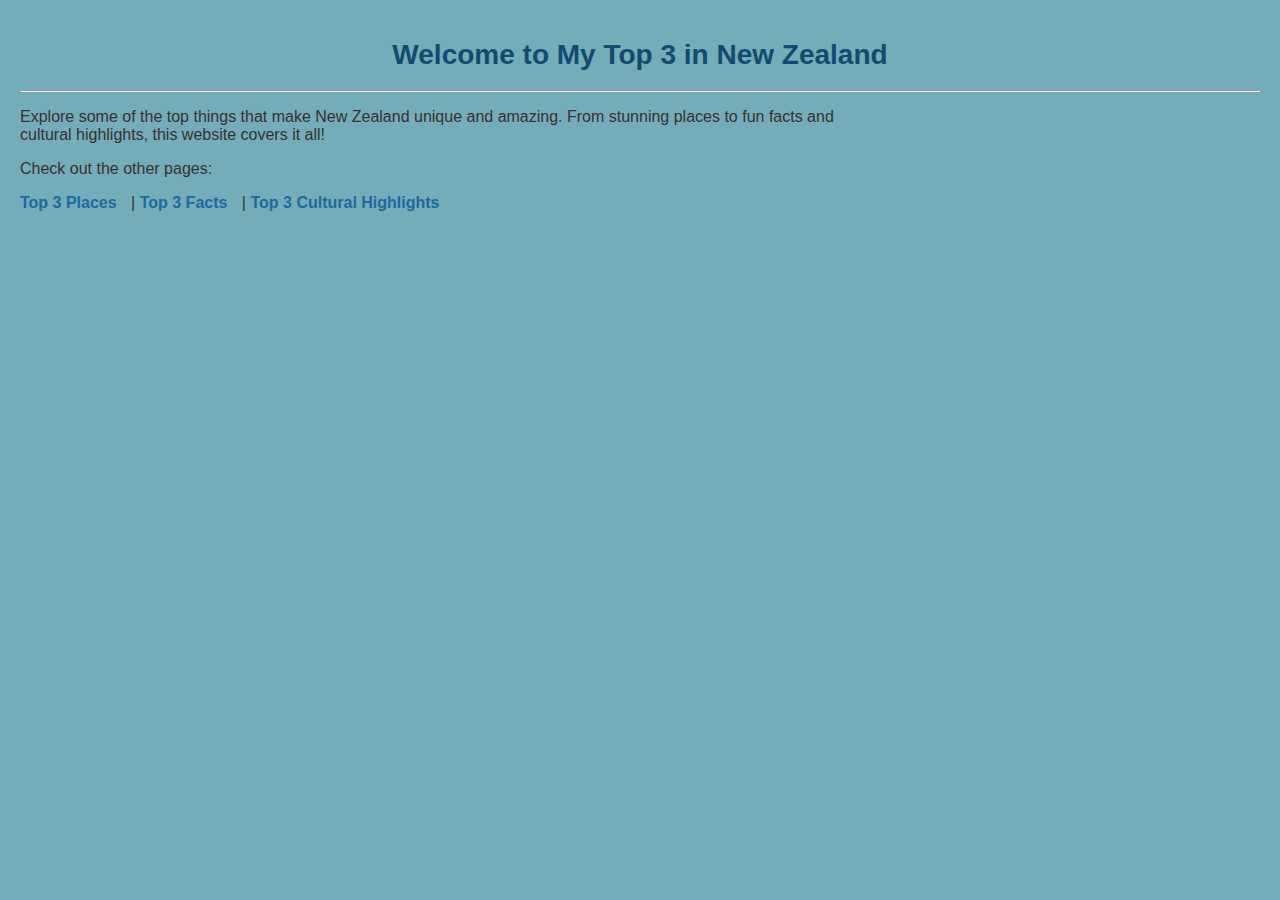
<file: index.html>
<!DOCTYPE html>
<html lang="en">

<head>
    <meta charset="UTF-8">
    <meta name="viewport" content="width=device-width, initial-scale=1.0">
    <title>Top 3 in New Zealand</title>
    <link rel="stylesheet" href="style.css">
</head>

<body>
    <h1>Welcome to My Top 3 in New Zealand</h1>
    <hr>
    <p>Explore some of the top things that make New Zealand unique and amazing. From stunning places to fun facts and <br>
        cultural highlights, this website covers it all!</p>

    <p>Check out the other pages:</p>
    <a href="places.html">Top 3 Places</a> | <a href="facts.html">Top 3 Facts</a> | <a href="culture.html">Top 3 Cultural Highlights</a>
</body>

</html>
</file>
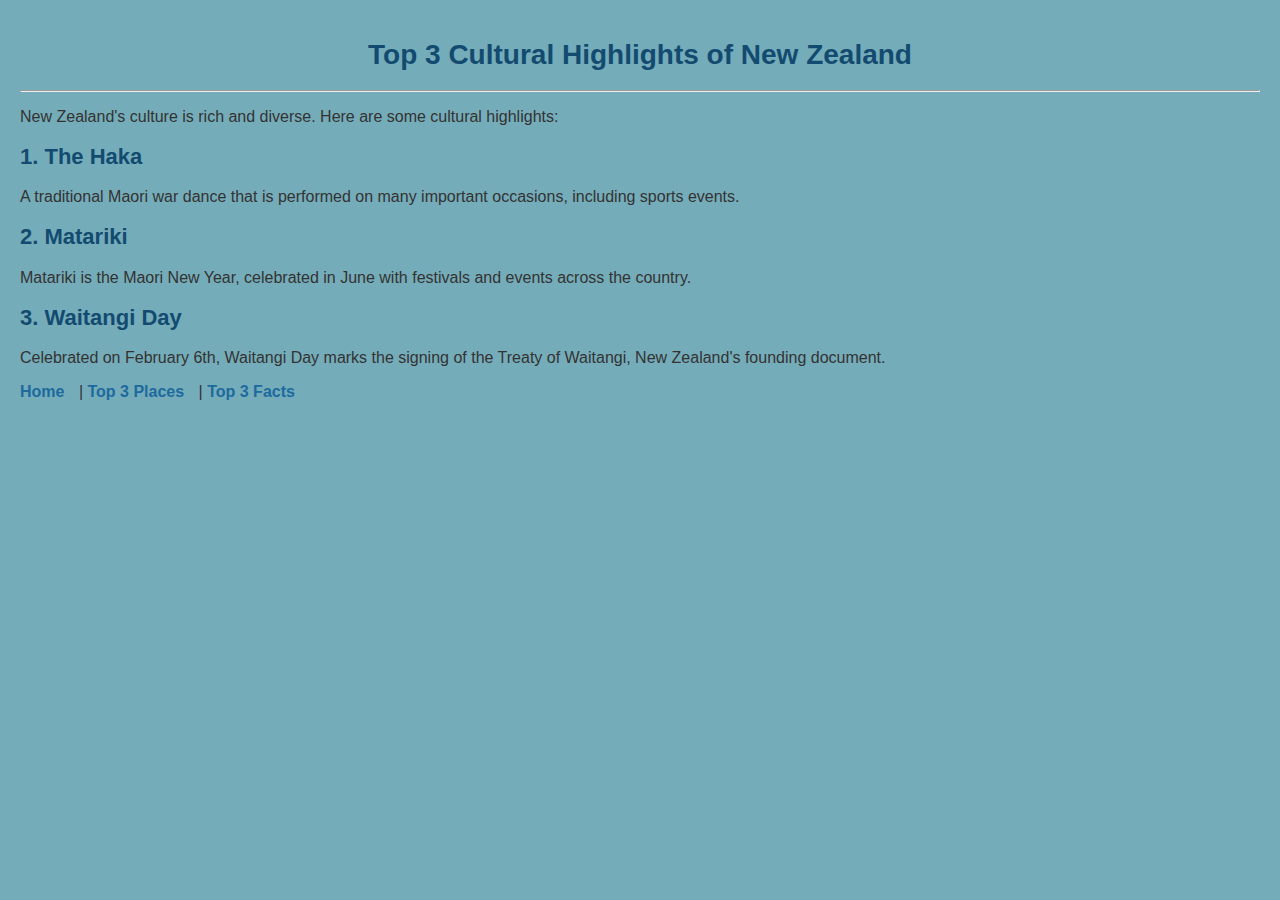
<file: culture.html>
<!DOCTYPE html>
<html lang="en">

<head>
    <meta charset="UTF-8">
    <meta name="viewport" content="width=device-width, initial-scale=1.0">
    <title>Top 3 Cultural Highlights of New Zealand</title>
    <link rel="stylesheet" href="style.css">
</head>

<body>
    <h1>Top 3 Cultural Highlights of New Zealand</h1>
    <hr>

    <p>New Zealand's culture is rich and diverse. Here are some cultural highlights:</p>

    <h2>1. The Haka</h2>
    <p>A traditional Maori war dance that is performed on many important occasions, including sports events.</p>

    <h2>2. Matariki</h2>
    <p>Matariki is the Maori New Year, celebrated in June with festivals and events across the country.</p>

    <h2>3. Waitangi Day</h2>
    <p>Celebrated on February 6th, Waitangi Day marks the signing of the Treaty of Waitangi, New Zealand's founding document.</p>

    <a href="index.html">Home</a> | <a href="places.html">Top 3 Places</a> | <a href="facts.html">Top 3 Facts</a>
</body>

</html>
</file>
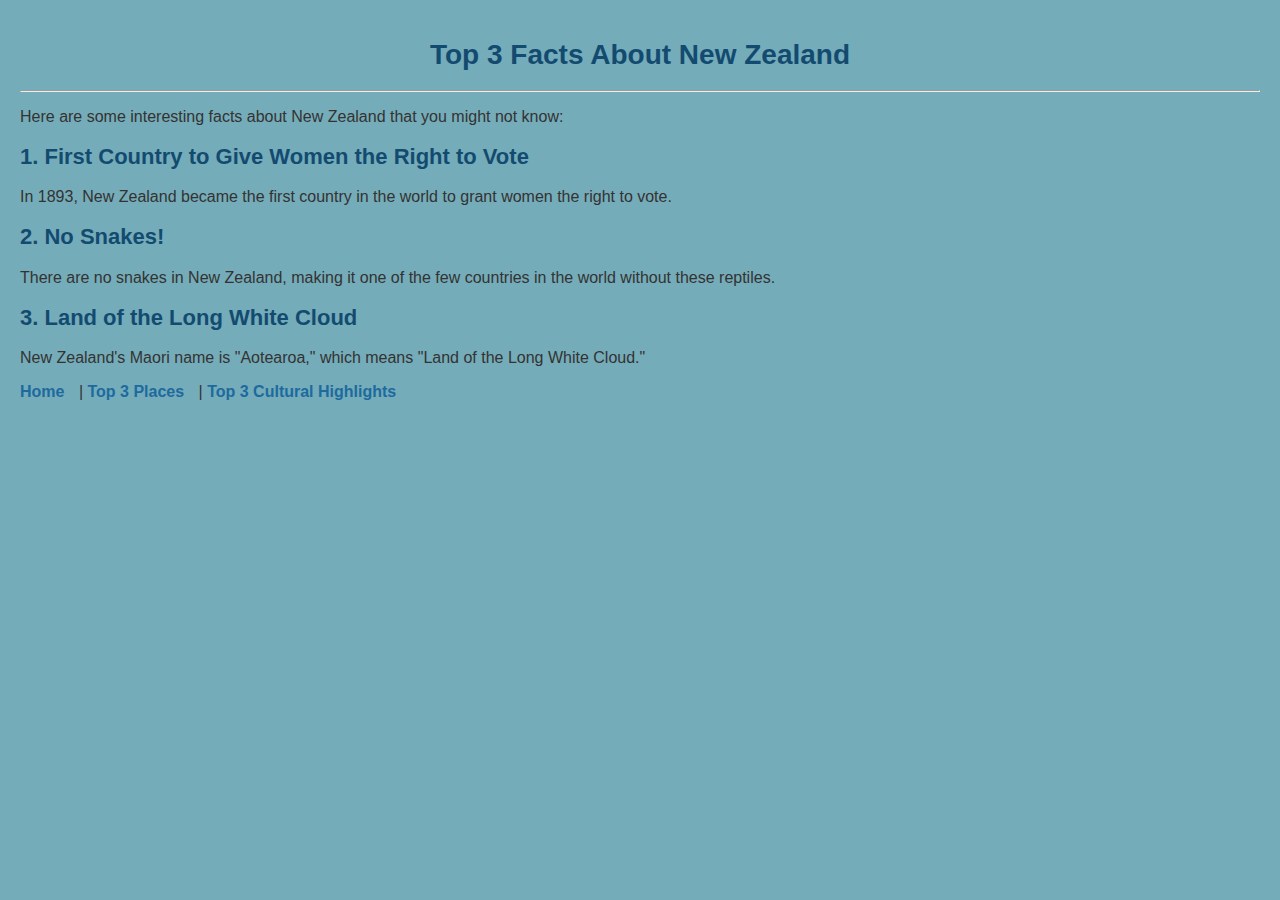
<file: facts.html>
<!DOCTYPE html>
<html lang="en">

<head>
    <meta charset="UTF-8">
    <meta name="viewport" content="width=device-width, initial-scale=1.0">
    <title>Top 3 Facts About New Zealand</title>
    <link rel="stylesheet" href="style.css">
</head>

<body>
    <h1>Top 3 Facts About New Zealand</h1>
    <hr>

    <p>Here are some interesting facts about New Zealand that you might not know:</p>

    <h2>1. First Country to Give Women the Right to Vote</h2>
    <p>In 1893, New Zealand became the first country in the world to grant women the right to vote.</p>

    <h2>2. No Snakes!</h2>
    <p>There are no snakes in New Zealand, making it one of the few countries in the world without these reptiles.</p>

    <h2>3. Land of the Long White Cloud</h2>
    <p>New Zealand's Maori name is "Aotearoa," which means "Land of the Long White Cloud."</p>

    <a href="index.html">Home</a> | <a href="places.html">Top 3 Places</a> | <a href="culture.html">Top 3 Cultural Highlights</a>
</body>

</html>
</file>
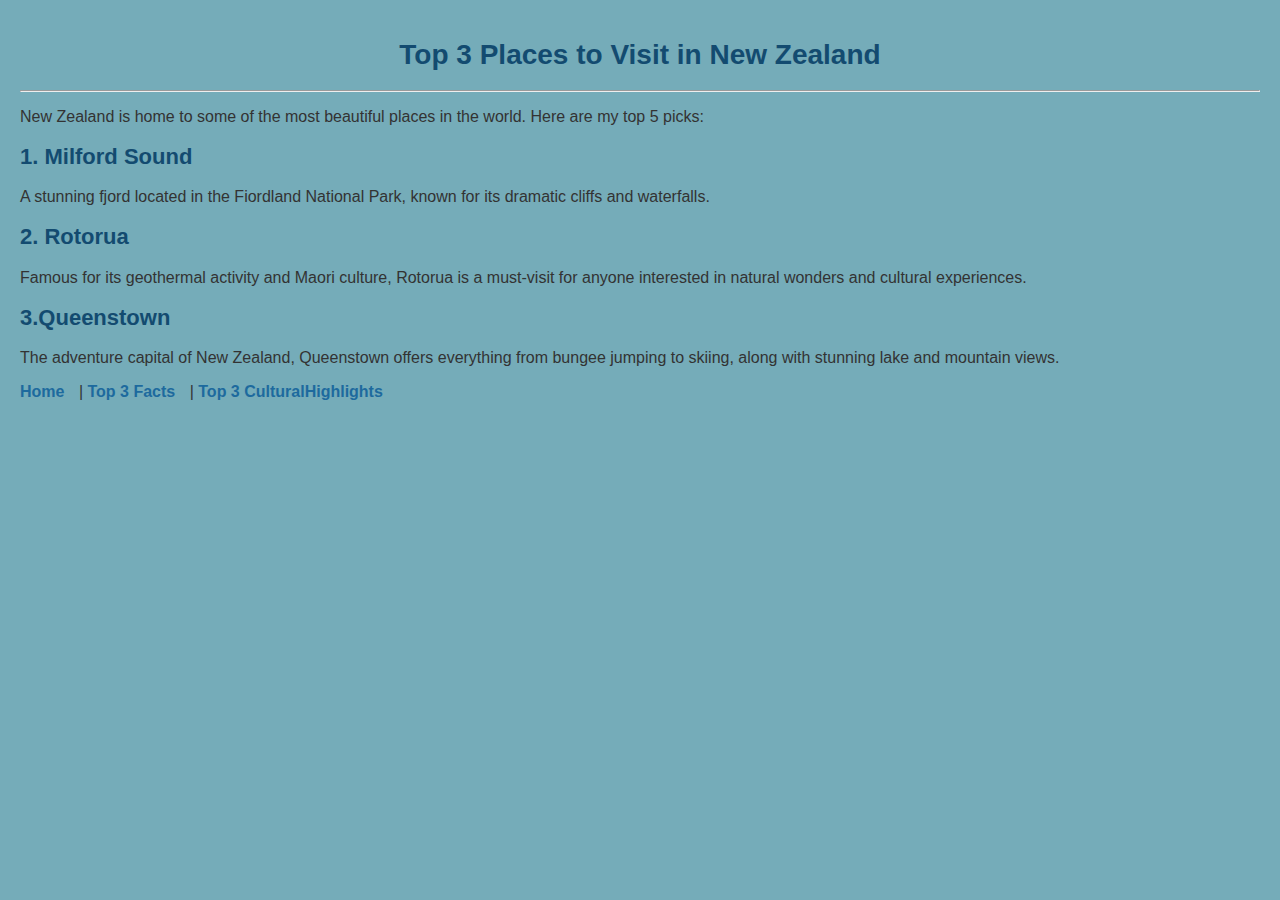
<file: places.html>
<!DOCTYPE html>
<html lang="en">

<head>
    <meta charset="UTF-8">
    <meta name="viewport" content="width=device-width, initial-scale=1.0">
    <title>Top 3 Places to Visit in New Zealand</title>
    <link rel="stylesheet" href="style.css">
</head>

<body>
    <h1>Top 3 Places to Visit in New Zealand</h1>
    <hr>

    <p>New Zealand is home to some of the most beautiful places in the world. Here are my top 5 picks:</p>

    <h2>1. Milford Sound</h2>
    <p>A stunning fjord located in the Fiordland National Park, known for its dramatic cliffs and waterfalls.</p>

    <h2>2. Rotorua</h2>
    <p>Famous for its geothermal activity and Maori culture, Rotorua is a must-visit for anyone interested in natural wonders and cultural experiences.</p>

    <h2>3.Queenstown</h2>
    <p>The adventure capital of New Zealand, Queenstown offers everything from bungee jumping to skiing, along with stunning lake and mountain views.</p>

    <a href="index.html">Home</a> | <a href="facts.html">Top 3 Facts</a> | <a href="culture.html">Top 3 CulturalHighlights</a>
</body>

</html>
</file>
<file: style.css>
/* Styling for the body */
body {
    font-family: Arial, sans-serif;
    background-color: #75acb9;
    color: #333;
    margin: 0;
    padding: 20px;
}


/* Styling for the headings */
h1 {
    color: #134B70;
    font-size: 28px;
    text-align: center;
}


h2 {
    color: #134B70;
    font-size: 22px;
}


/* Styling for the links */
a {
    color: #1d6a9e;
    text-decoration: none;
    font-weight: bold;
    margin-right: 10px;
}


a:hover {
    color: #601891;
}
</file>
